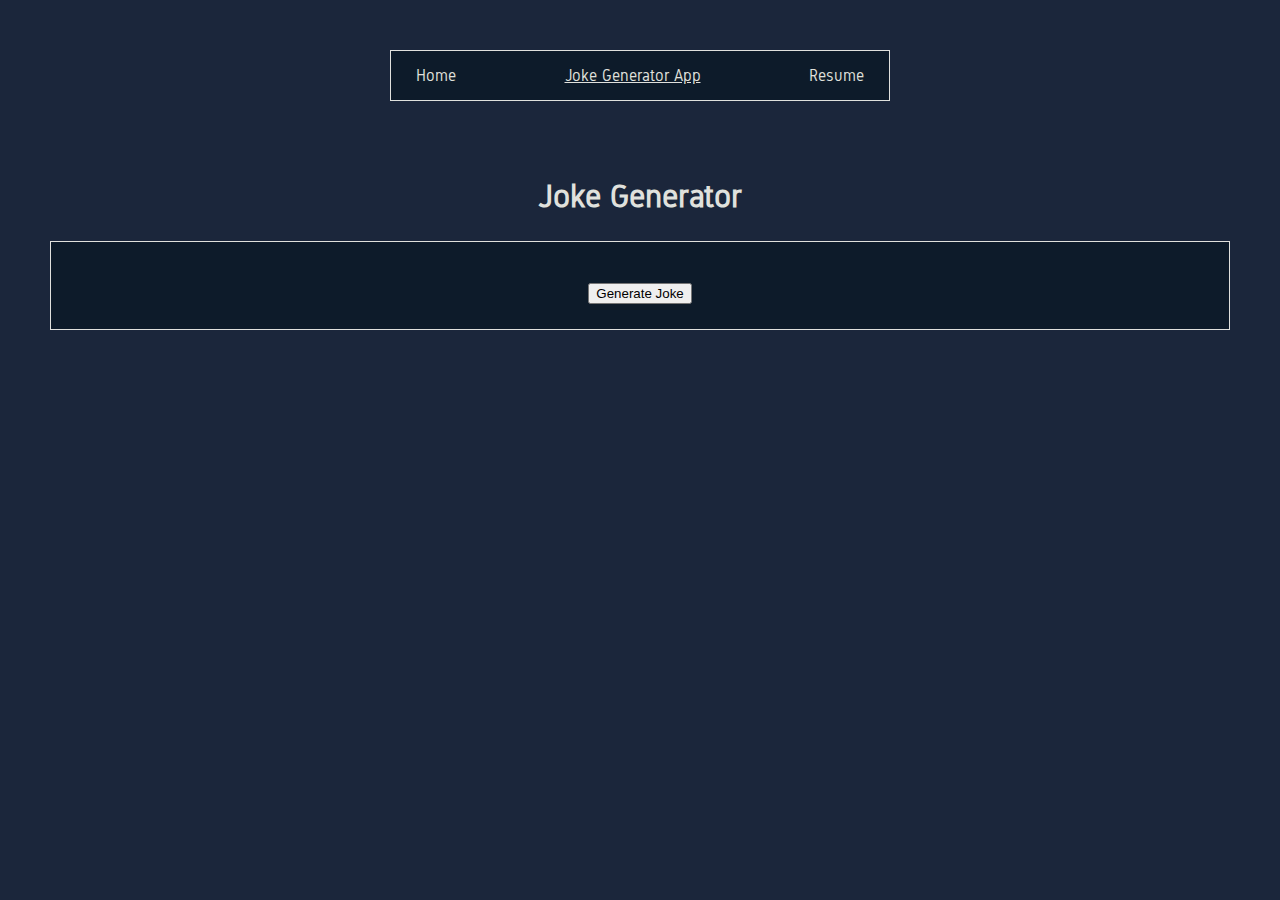
<file: jokes.html>
<!DOCTYPE html>
<html lang="en">
  <head>
    <meta charset="UTF-8" />
    <meta name="viewport" content="width=device-width, initial-scale=1.0" />
    <title>Joke Generator Web App</title>
    <style>
      @font-face {
        font-family: "Gidole";
        src: url("/public/fonts/Gidole-Regular.ttf") format("truetype");
        font-weight: normal;
        font-style: normal;
      }

      body {
        margin: 0;

        --darkest: #0d1b2a;
        --dark: #1b263b;
        --blue: #415a77;
        --light_blue: #778da9;
        --light: #e0e1dd;

        font-family: "Gidole", sans-serif;
        background-color: var(--dark);
      }

      main {
        width: 100%;
        display: flex;
        align-items: center;
        justify-content: center;
        flex-direction: column;
        color: var(--light);
        padding: 50px 50px;
        box-sizing: border-box;
      }

      .navigation_container {
        max-width: 500px;
        width: 100%;
        display: flex;
        align-items: center;
        justify-content: space-between;
        background-color: var(--darkest);
        border: 1px solid var(--light);
        padding: 15px 25px;
        box-sizing: border-box;
        gap: 5px;
      }

      .nav_link {
        text-align: center;
        color: var(--light);
        text-decoration: none;
        cursor: pointer;
      }

      .nav_link:hover {
        text-decoration: underline;
      }

      .joke_container {
        display: flex;
        width: 100%;
        max-width: 1200px;
        flex-direction: column;
        align-items: center;
        border: 1px solid var(--light);
        background-color: var(--darkest);
        padding: 25px;
        box-sizing: border-box;
      }

      button {
        cursor: pointer;
      }
    </style>
  </head>
  <body>
    <main>
      <div class="navigation_container">
        <a href="/index.html" class="nav_link">Home</a>
        <a href="jokes.html" class="nav_link" style="text-decoration: underline"
          >Joke Generator App</a
        >
        <a href="/resume.html" class="nav_link">Resume</a>
      </div>
      <h1 style="margin: 75px 0px 25px">Joke Generator</h1>
      <div class="joke_container">
        <div>
          <p id="joke"></p>
          <p id="setup"></p>
          <p id="delivery"></p>
        </div>
        <button id="joke_button">Generate Joke</button>
      </div>
    </main>
    <script>
      // Retrieve references to HTML elements by their respective IDs
      const jokeButton = document.getElementById("joke_button");
      const joke = document.getElementById("joke");
      const setup = document.getElementById("setup");
      const delivery = document.getElementById("delivery");

      async function getJoke() {
        // Reset the text content of joke-related elements to prepare for new data
        setup.innerText = "";
        delivery.innerText = "";
        joke.innerText = "Loading...";

        // Fetch joke
        const res = await fetch("https://v2.jokeapi.dev/joke/Any?safe-mode");
        const data = await res.json();

        // Check if the API response contains valid joke data
        if (data) {
          if (data.joke) {
            joke.innerText = data.joke;
          }
          if (data.setup) {
            joke.innerText = "";
            setup.innerText = data.setup;
            delivery.innerText = data.delivery;
          }
        } else {
          // Display an error message in case the data is undefined or invalid
          joke.innerText = "Error";
        }
      }

      // Attach a click event listener to the joke button to trigger getJoke function
      jokeButton.addEventListener("click", getJoke);
    </script>
  </body>
</html>
</file>
